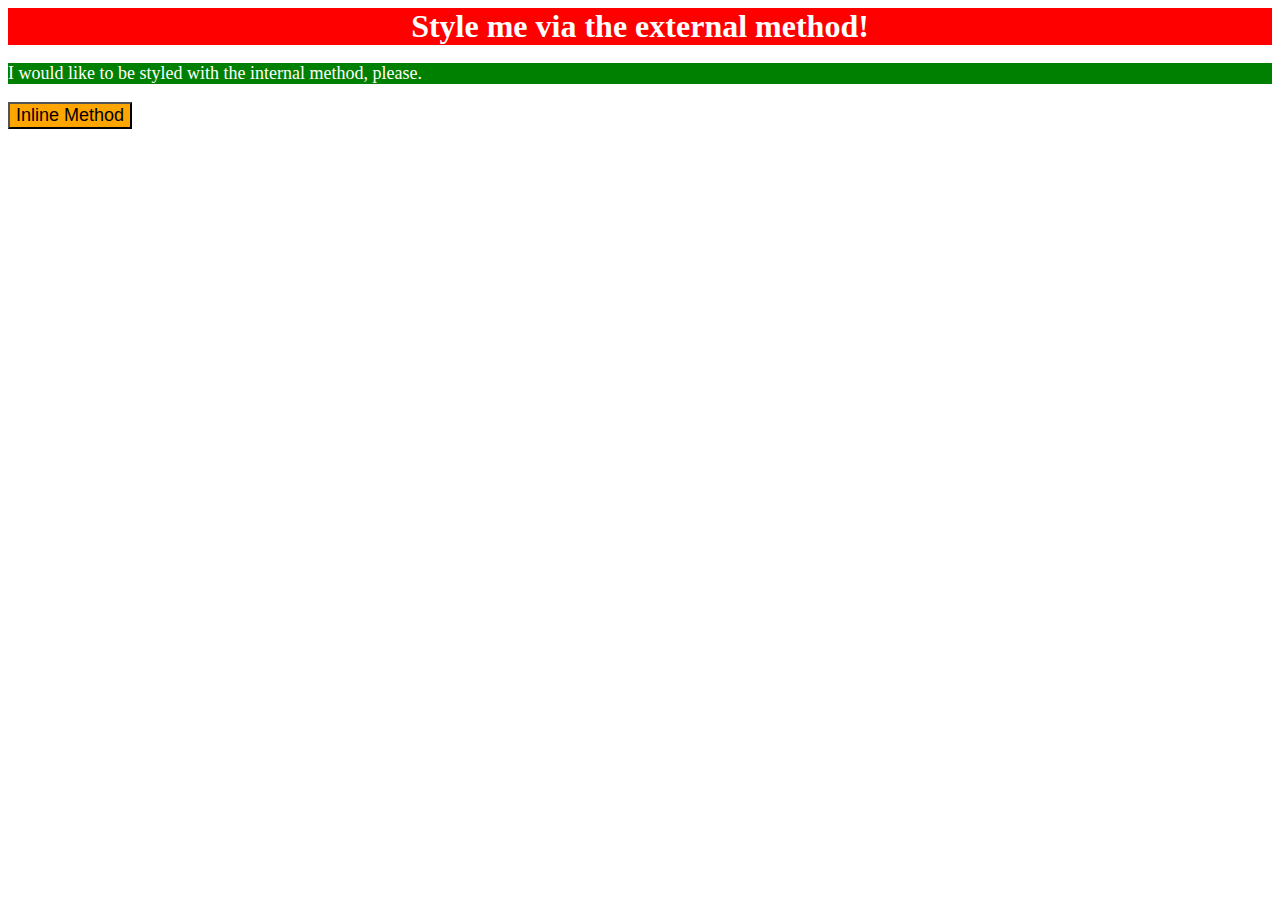
<file: foundations/01-css-methods/index.html>
<!DOCTYPE html>
<html lang="en">
<head>
  <meta charset="UTF-8">
  <meta http-equiv="X-UA-Compatible" content="IE=edge">
  <meta name="viewport" content="width=device-width, initial-scale=1.0">
  <link href="style.css" rel="stylesheet">
  <style>
    p {
      background-color: green;
      color: white;
      font-size: 18px;
    }
  </style>
  <title>Methods for Adding CSS</title>
</head>
<body>
  <div>Style me via the external method!</div>
  <p>I would like to be styled with the internal method, please.</p>
  <button style="background-color: orange; font-size: 18px">Inline Method</button>
</body>
</html>
</file>
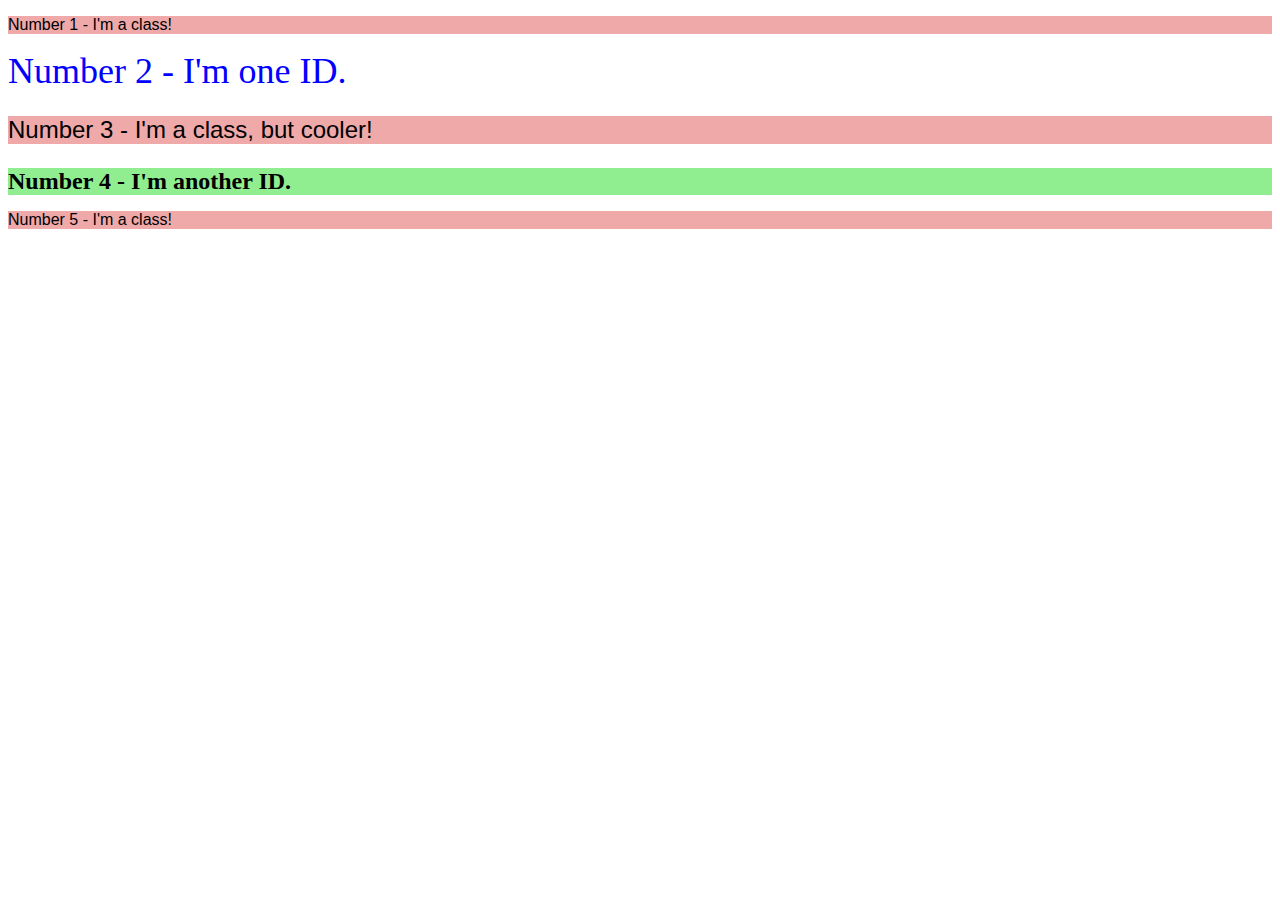
<file: foundations/02-class-id-selectors/index.html>
<!DOCTYPE html>
<html lang="en">
<head>
  <meta charset="UTF-8">
  <meta http-equiv="X-UA-Compatible" content="IE=edge">
  <meta name="viewport" content="width=device-width, initial-scale=1.0">
  <title>Class and ID Selectors</title>
  <link rel="stylesheet" href="style.css">
</head>
<body>
  <p class="red-class">Number 1 - I'm a class!</p>
  <div id="deuce">Number 2 - I'm one ID.</div>
  <p class="red-class bigger">Number 3 - I'm a class, but cooler!</p>
  <div id="another-one">Number 4 - I'm another ID.</div>
  <p class="red-class">Number 5 - I'm a class!</p>
</body>
</html>
</file>
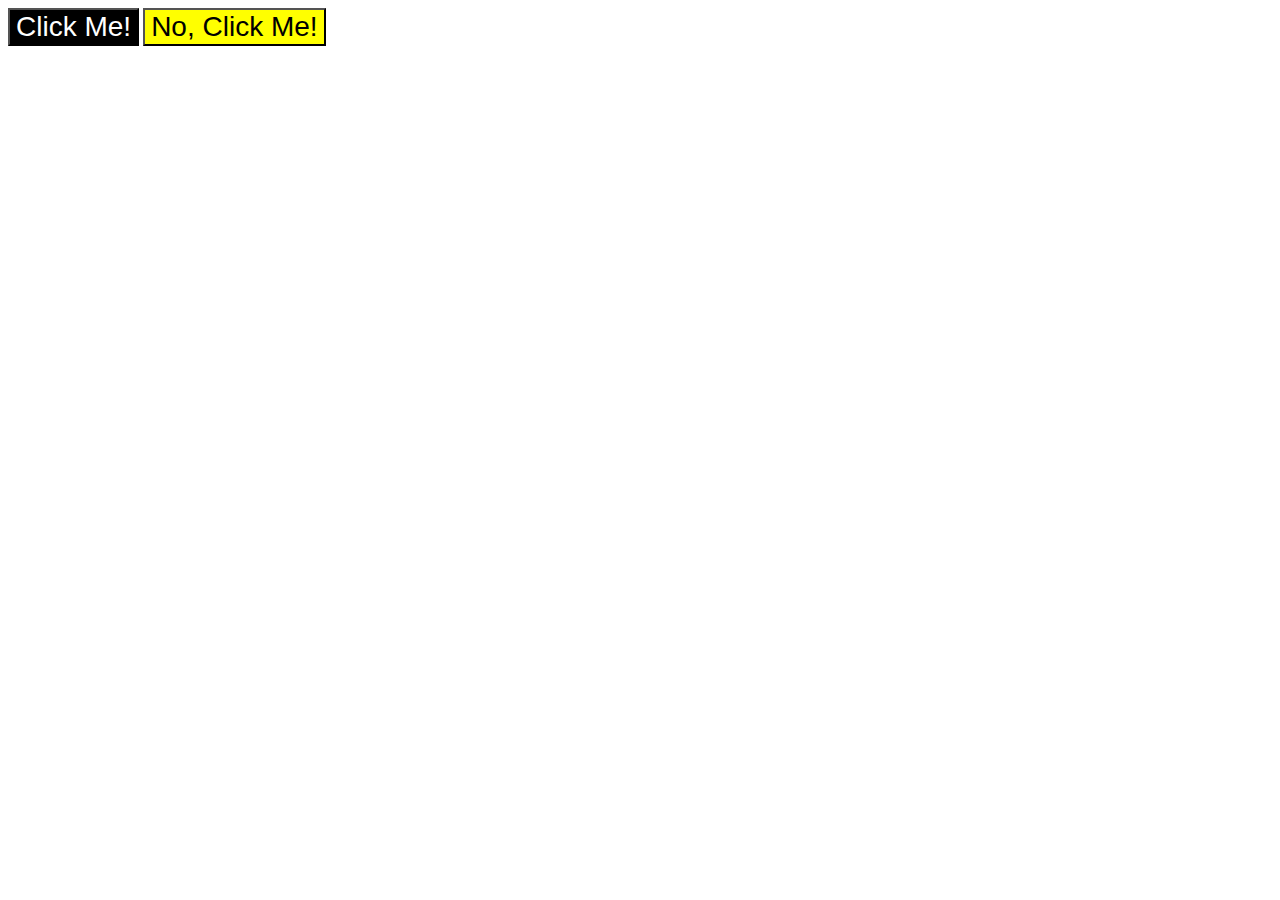
<file: foundations/03-grouping-selectors/index.html>
<!DOCTYPE html>
<html lang="en">
<head>
  <meta charset="UTF-8">
  <meta http-equiv="X-UA-Compatible" content="IE=edge">
  <meta name="viewport" content="width=device-width, initial-scale=1.0">
  <title>Grouping Selectors</title>
  <link rel="stylesheet" href="style.css">
</head>
<body>
  <button class="button-1">Click Me!</button>
  <button class="button-2">No, Click Me!</button>
</body>
</html>
</file>
<file: foundations/01-css-methods/style.css>
div {
    background-color: red;
    color: white;
    font-size: 32px;
    text-align: center;
    font-weight: bold;
}
</file>
<file: foundations/02-class-id-selectors/style.css>
.red-class {
    background-color: rgb(240, 169, 169);
    font-family: Verdana, Geneva, Tahoma, sans-serif;
}

#deuce {
    color: rgb(0, 0, 255);
    font-size: 36px;
}

.bigger {
    font-size: 24px;
}

#another-one {
    background-color: rgb(144, 238, 144);
    font-size: 24px;
    font-weight: bold;
}
</file>
<file: foundations/03-grouping-selectors/style.css>
.button-1 {
    background-color: #000000;
    color: #ffffff;
}

.button-2 {
    background-color: #ffff00;
}

.button-1,
.button-2 {
    font-size: 28px;
    font-family: 'Helvetica','Times New Roman', 'sans-serif';
}
</file>
